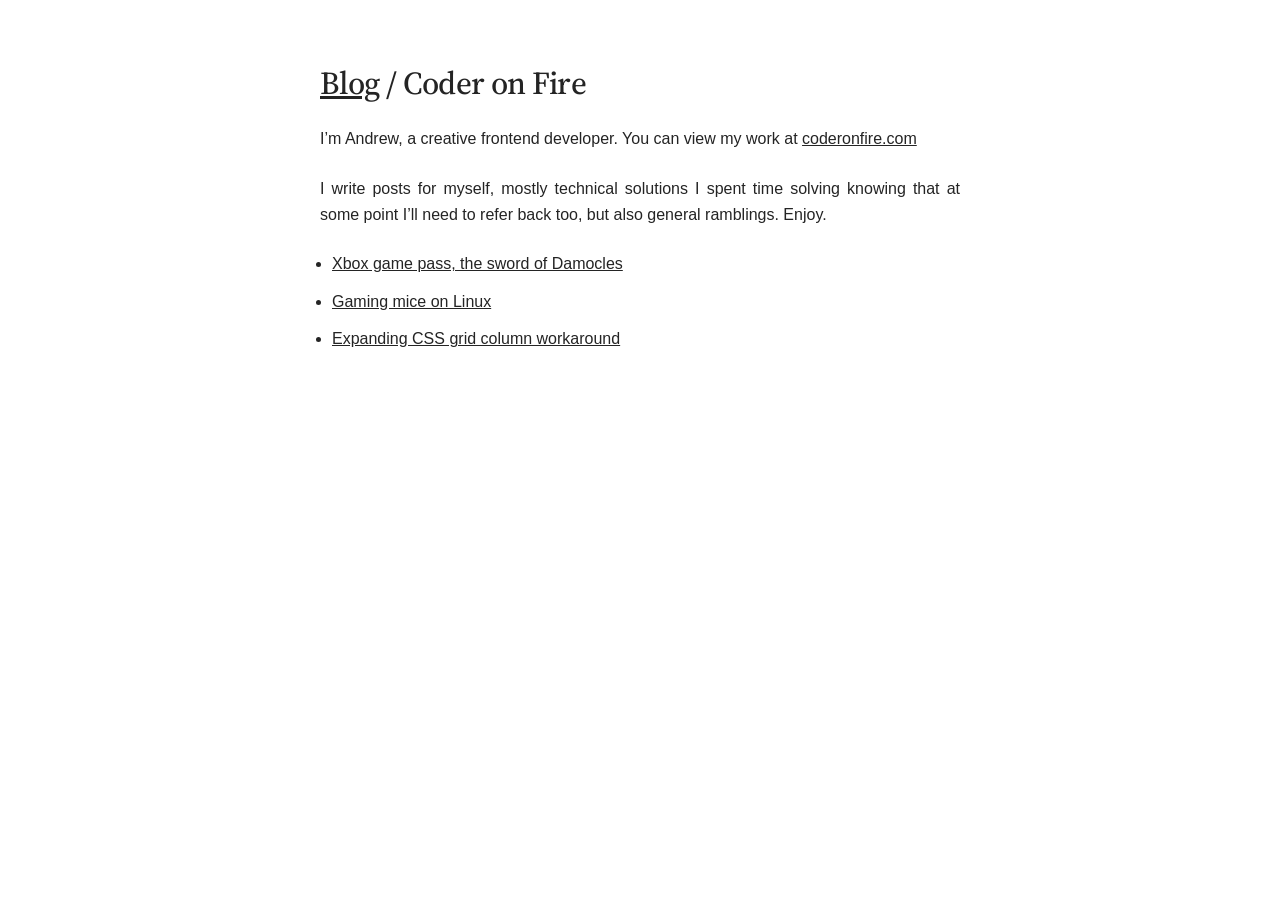
<file: index.html>
<!DOCTYPE html>
<html lang="en-GB">
  <head>
    <meta charset="utf-8" />
    <meta name="viewport" content="width=device-width, initial-scale=1" />
    <meta name="date" content="" />
    <meta name="keywords" content="" />

    <title>Coder on Fire – Coder on Fire</title>

    <link type="text/css" rel="stylesheet" href="../assets/css/main.css" />
    <!-- FIXME: Find a way for Pandoc to path to the correct file -->
    <link type="text/css" rel="stylesheet" href="assets/css/main.css" />
  </head>
  <body>
    <div class="container">
      <main id="post">
        <h1><a href="../index.html">Blog</a> / Coder on Fire</h1>

        <p>I’m Andrew, a creative frontend developer. You can view my work at <a href="https://coderonfire.com/">coderonfire.com</a></p>
        <p>I write posts for myself, mostly technical solutions I spent time solving knowing that at some point I’ll need to refer back too, but also general ramblings. Enjoy.</p>
        <ul>
        <li><a href="./html/2022-04-11-xbox-gamepasss-sword-of-damocles.html">Xbox game pass, the sword of Damocles</a></li>
        <li><a href="./html/2022-04-10-gaming-mice-on-linux.html">Gaming mice on Linux</a></li>
        <li><a href="./html/2021-10-02-expanding-grid-columns.html">Expanding CSS grid column workaround</a></li>
        </ul>
      </main>
    </div>
  </body>
</html>
</file>
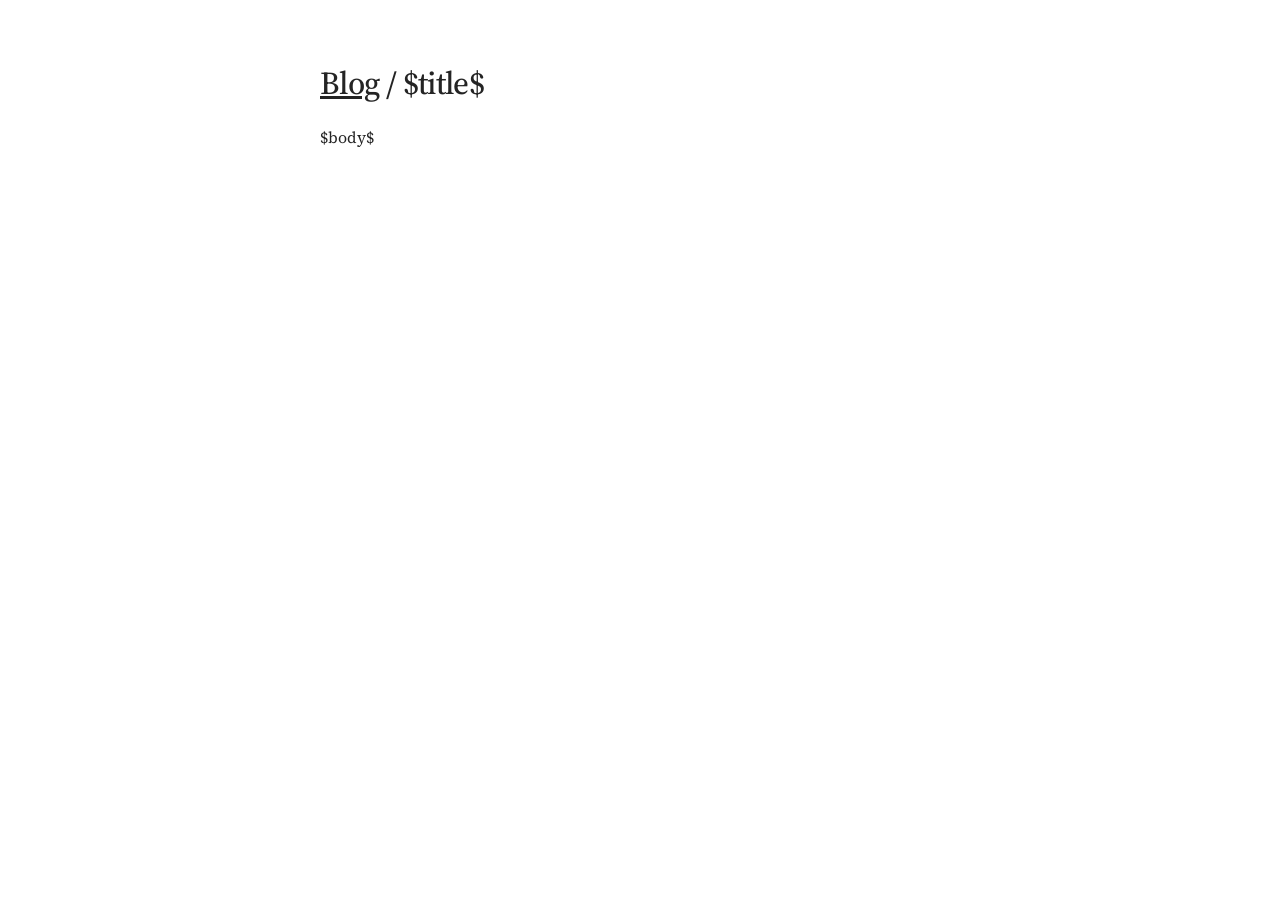
<file: assets/template.html>
<!DOCTYPE html>
<html lang="en-GB">
  <head>
    <meta charset="utf-8" />
    <meta name="viewport" content="width=device-width, initial-scale=1" />
    <meta name="date" content="$date-meta$" />
    <meta name="keywords" content="$keywords$" />

    <title>$title$ – Coder on Fire</title>

    <link type="text/css" rel="stylesheet" href="../assets/css/main.css" />
  </head>
  <body>
    <div class="container">
      <main id="post">
        <h1><a href="./index.html">Blog</a> / $title$</h1>

        $body$
      </main>
    </div>
  </body>
</html>
</file>
<file: assets/css/main.css>
@import url("https://fonts.googleapis.com/css2?family=Source+Code+Pro:wght@500;700&family=Source+Serif+Pro:ital,wght@0,300;0,400;0,700;1,300;1,400;1,700&display=swap");
@import url("https://rsms.me/inter/inter.css");
@import url('https://fonts.googleapis.com/css2?family=Catamaran:wght@500&display=swap');

/* [ Variables ]
----------------------------------------------------*/
:root {
  --font-size-small: 0.875rem;
  --font-size-medium: 1rem;
  --font-size-large: 1.625rem;
  --font-size-x-large: 2rem;

  --font-family-serif: "Source Serif Pro", Georgia, Times, serif;
  --font-family-sans-serif: "Inter var", arial, sans-serif;
  /* Github's monospace font stack */
  --font-family-monospace: ui-monospace, SFMono-Regular, SF Mono, Menlo, Consolas, Liberation Mono, monospace;
  

  --line-height-small: 1.4rem;
  --line-height-medium: 1.6rem;

  --spacing-tiny: 6px;
  --spacing-small: 12px;
  --spacing-medium: 24px;
  --spacing-large: 64px;

  --border-radius: 6px;
  --article-width: 80ch;

  --colours-foreground: #242424;
  --colours-background: #fff;
  --colours-background-shade: #f7f7f7;
}
@media (prefers-color-scheme: dark) {
  :root {
    --colours-foreground: #e1dfd9;
    --colours-background: #22252b;
    --colours-background-shade: #292c33;
  }
}

/* [ Reset - based of https://www.joshwcomeau.com/css/custom-css-reset/ ]
----------------------------------------------------*/
*,
*::before,
*::after {
  box-sizing: border-box;
}
* {
  margin: 0;
}
html,
body {
  height: 100%;
}
img,
picture,
video,
canvas,
svg {
  display: block;
  max-width: 100%;
}
input,
button,
textarea,
select {
  font: inherit;
}
p,
h1,
h2,
h3,
h4,
h5,
h6 {
  overflow-wrap: break-word;
}

/* [ Common ]
----------------------------------------------------*/
html {
  font-size: 14px;
}

body {
  font-family: var(--font-family-serif, "serif");
  text-rendering: optimizeLegibility;

  color: var(--colours-foreground, #f0f);
  background-color: var(--colours-background, #f0f);

  display: flex;
  flex-direction: column;
  align-items: center;

  margin: 0 var(--spacing-small);
}
@media screen and (min-width: 480px) {
  html {
    font-size: 16px;
  }
}

a:link,
a:visited,
a:hover,
a:active {
  color: var(--colours-foreground);
}


/* [ Container ]
----------------------------------------------------*/
.container {
  width: 100%;
  display: flex;
  flex-direction: column;
  align-items: center;
}

/* [ Header ]
----------------------------------------------------*/
.header {
  text-align: center;
  margin-top: var(--spacing-medium);
}
.header__title {
  font-weight: 300;
  font-size: var(--font-size-large);
  border-bottom: 1px solid var(--colours-foreground);
  padding-bottom: var(--spacing-tiny);
  display: inline-block;
  margin-bottom: var(--spacing-small);
}
.header__link {
  text-decoration: none;
}
.header__subtitle {
  font-size: var(--font-size-medium);
}

/* [ Post ]
----------------------------------------------------*/
#post {
  width: 100%;
  max-width: var(--article-width);
  margin-bottom: var(--spacing-large);
}

#post h1,
#post h2,
#post h3,
#post h4 {
  margin: var(--spacing-medium) 0 var(--spacing-small) 0;
  font-weight: 400;
  letter-spacing: -0.02em;
  line-height: 1.2em;
}
@media screen and (min-width: 480px) {
  #post h1,
  #post h2,
  #post h3,
  #post h4 {
    margin: var(--spacing-large) 0 var(--spacing-small) 0;
    
  }
}


#post h1 {
  font-size: var(--font-size-x-large);
  font-weight: 500;
  margin-bottom: var(--spacing-medium);
}

#post h2 {
  font-size: var(--font-size-large);
}

#post p {
  font-family: var(--font-family-sans-serif);
  font-size: var(--font-size-medium);
  margin-bottom: var(--spacing-medium);
  line-height: var(--line-height-medium);
  text-align: justify;
  hyphens: auto;
}

#post ul {
  padding-left: var(--spacing-small);
}

#post li {
  font-family: var(--font-family-sans-serif);
  font-size: var(--font-size-medium);
  margin-bottom: var(--spacing-small);
  line-height: var(--line-height-medium);
}

#post img,
#post video,
#post iframe {
  width: 100%;
}

#post pre,
#post code {
  font-family: var(--font-family-monospace);
}

#post p code {
  font-family: var(--font-family-monospace);
}

#post pre {
  font-size: 0.8em;
  background: var(--colours-background-shade, #f0f);
  border-radius: var(--border-radius);
  padding: var(--spacing-small);
  line-height: 1.7em;
  tab-size: 2;
  margin: var(--spacing-medium) 0;
  white-space: pre-wrap;
}
@media screen and (min-width: 480px) {
  #post pre {
    padding: var(--spacing-medium);
  }
}

#post figure {
  margin-bottom: var(--spacing-medium);
}

#post figcaption {
  font-family: var(--font-family-sans-serif, "sans-serif");
  font-size: var(--font-size-small);
  text-align: center;
  margin: var(--spacing-small, 0) 0;
}


#post svg,
#post img,
#post video,
#post iframe {
  border-radius: var(--border-radius);
}
</file>
